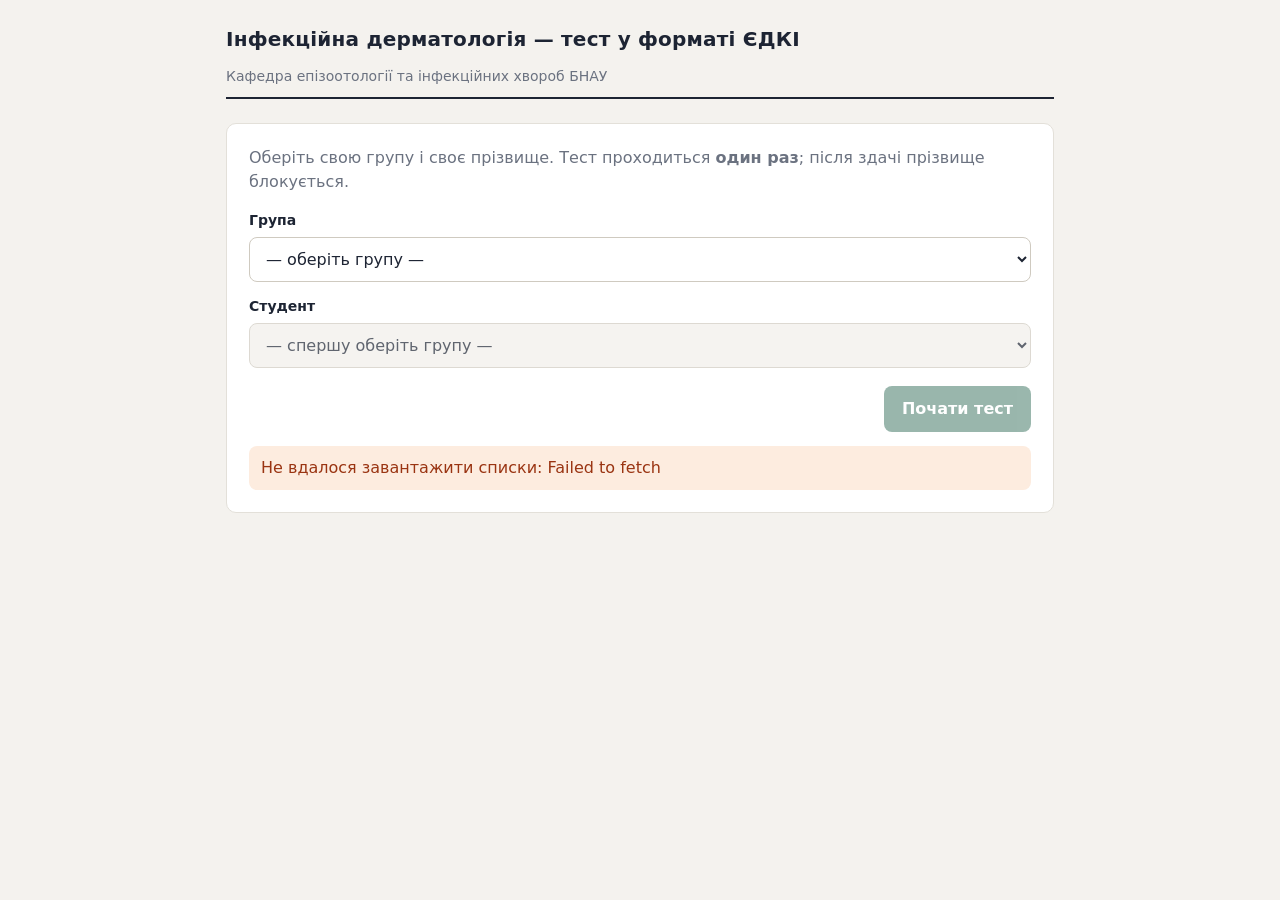
<file: site/index.html>
<!doctype html>
<html lang="uk">
<head>
<meta charset="utf-8">
<meta name="viewport" content="width=device-width, initial-scale=1">
<title>Тест ЄДКІ — Дерматологія</title>
<link rel="stylesheet" href="style.css">
<script src="config.js"></script>
<script src="common.js"></script>
</head>
<body>
<div class="wrap">
  <header class="top">
    <h1 id="title">Тест у форматі ЄДКІ</h1>
    <span class="sub">Кафедра епізоотології та інфекційних хвороб БНАУ</span>
  </header>

  <!-- 1. Вибір студента -->
  <section id="s-pick" class="card">
    <p class="muted" style="margin-top:0">Оберіть свою групу і своє прізвище. Тест проходиться <b>один раз</b>; після здачі прізвище блокується.</p>
    <label for="grp">Група</label>
    <select id="grp"><option value="">— оберіть групу —</option></select>
    <label for="stu">Студент</label>
    <select id="stu" disabled><option value="">— спершу оберіть групу —</option></select>
    <div class="confirm hidden" id="confirmBox">
      <label style="margin:0;font-weight:400"><input type="checkbox" id="confirmChk">
        Я, <b id="confirmName"></b>, проходжу тест особисто і самостійно.</label>
    </div>
    <div class="row" style="margin-top:18px">
      <span class="muted small" id="rules"></span><span class="spacer"></span>
      <button id="startBtn" disabled>Почати тест</button>
    </div>
    <div id="pickErr" class="err hidden"></div>
  </section>

  <!-- 2. Тест -->
  <section id="s-test" class="hidden">
    <div class="bar">
      <span class="who" id="who"></span><span class="spacer"></span>
      <span class="small muted" id="progress"></span>
      <span class="timer" id="timer">--:--</span>
    </div>
    <div class="card">
      <div class="qnum" id="qnum"></div>
      <p class="qtext" id="qtext"></p>
      <figure class="qimg hidden" id="qimgBox"><img id="qimg" alt="Клінічне фото до задачі"></figure>
      <div id="opts"></div>
      <div class="row" style="margin-top:14px">
        <button class="ghost" id="prevBtn">← Назад</button><span class="spacer"></span>
        <button class="ghost" id="nextBtn">Далі →</button>
      </div>
      <div class="nav" id="nav"></div>
      <div class="row" style="margin-top:22px">
        <span class="spacer"></span><button id="finishBtn">Завершити тест</button>
      </div>
      <div id="testErr" class="err hidden"></div>
    </div>
  </section>

  <!-- 3. Результат -->
  <section id="s-done" class="card hidden">
    <div class="muted">Тест здано</div>
    <div class="result-big" id="rPct"></div>
    <div class="kv" id="rKv"></div>
    <p class="muted small" style="margin-bottom:0">Сфотографуйте цей екран — це ваша квитанція.</p>
  </section>
</div>

<div class="modal hidden" id="modal"><div class="card">
  <h3 style="margin-top:0">Завершити тест?</h3>
  <p id="modalText"></p>
  <div class="row"><button class="ghost" id="mNo">Повернутися</button><span class="spacer"></span><button id="mYes">Так, здати</button></div>
</div></div>

<script>
const $ = (id) => document.getElementById(id);
const LETTERS = ["A", "B", "C", "D", "E"];
const IMG = (n) => `img/${n}.jpg`;
let students = [], S = null, cur = 0, tick = null, submitting = false;

$("title").textContent = EDKI_CONFIG.TITLE || "Тест у форматі ЄДКІ";

function show(id) { ["s-pick", "s-test", "s-done"].forEach((s) => $(s).classList.toggle("hidden", s !== id)); }
function err(box, msg) { $(box).textContent = msg; $(box).classList.toggle("hidden", !msg); }

async function loadStudents() {
  try {
    students = await rpc("public_students");
    students.sort((a, b) => a.grp.localeCompare(b.grp) || a.name.localeCompare(b.name, "uk"));
  } catch (e) { return err("pickErr", "Не вдалося завантажити списки: " + e.message); }
  const open = students.length && students[0].is_open;
  const groups = [...new Set(students.map((s) => s.grp))];
  $("grp").innerHTML = '<option value="">— оберіть групу —</option>' + groups.map((g) => `<option>${esc(g)}</option>`).join("");
  if (students.length) $("rules").textContent = `${students[0].n_q} питань · ${students[0].mins} хв`;
  if (!open) err("pickErr", "Тест зараз закритий. Дочекайтеся, поки викладач його відкриє, і оновіть сторінку.");
}

$("grp").onchange = () => {
  const g = $("grp").value;
  const list = students.filter((s) => s.grp === g);
  $("stu").innerHTML = '<option value="">— оберіть себе —</option>' +
    list.map((s) => `<option value="${s.id}" ${s.done ? "disabled" : ""}>${esc(s.name)}${s.done ? " — пройдено" : ""}</option>`).join("");
  $("stu").disabled = !g; onPick();
};
$("stu").onchange = onPick;
$("confirmChk").onchange = onPick;
function onPick() {
  const s = students.find((x) => String(x.id) === $("stu").value);
  $("confirmBox").classList.toggle("hidden", !s);
  if (s) $("confirmName").textContent = s.name; else $("confirmChk").checked = false;
  $("startBtn").disabled = !(s && $("confirmChk").checked);
}

$("startBtn").onclick = async () => {
  const sid = Number($("stu").value);
  $("startBtn").disabled = true; err("pickErr", "");
  try {
    const data = await rpc("start_attempt", { p_student: sid });
    const saved = store.get("edki:" + data.attempt) || {};
    S = { ...data, sid, name: students.find((x) => x.id === sid).name, answers: saved.answers || {} };
    // порядок варіантів фіксуємо на першому старті, щоб він не змінювався після оновлення сторінки
    if (saved.order) S.questions.forEach((q) => { const o = saved.order[q.id]; if (o) q.options.sort((a, b) => o.indexOf(a.k) - o.indexOf(b.k)); });
    persist();
    store.set("edki:last", { sid, attempt: data.attempt });
    beginTest();
  } catch (e) { err("pickErr", e.message); $("startBtn").disabled = false; }
};

function persist() {
  const order = {}; S.questions.forEach((q) => (order[q.id] = q.options.map((o) => o.k)));
  store.set("edki:" + S.attempt, { answers: S.answers, order });
}

function beginTest() {
  show("s-test");
  $("who").textContent = S.name;
  $("nav").innerHTML = S.questions.map((_, i) => `<button data-i="${i}">${i + 1}</button>`).join("");
  $("nav").onclick = (e) => { if (e.target.dataset.i) go(+e.target.dataset.i); };
  S.questions.forEach((q) => { if (q.image) new Image().src = IMG(q.image); }); // попереднє завантаження фото
  go(0);
  clearInterval(tick); tick = setInterval(updTimer, 500); updTimer();
  window.onbeforeunload = () => "Тест ще не здано.";
}

function go(i) {
  cur = Math.max(0, Math.min(S.questions.length - 1, i));
  const q = S.questions[cur];
  $("qnum").textContent = `Питання ${cur + 1} з ${S.questions.length}`;
  $("qtext").textContent = q.text;
  $("qimgBox").classList.toggle("hidden", !q.image);
  if (q.image) $("qimg").src = IMG(q.image);
  $("opts").innerHTML = q.options.map((o, j) =>
    `<div class="opt ${S.answers[q.id] === o.k ? "sel" : ""}" data-k="${o.k}"><span class="L">${LETTERS[j]}</span><span>${esc(o.t)}</span></div>`).join("");
  $("prevBtn").disabled = cur === 0; $("nextBtn").disabled = cur === S.questions.length - 1;
  updNav();
}
$("opts").onclick = (e) => {
  const el = e.target.closest(".opt"); if (!el) return;
  S.answers[S.questions[cur].id] = Number(el.dataset.k); persist(); go(cur);
};
$("prevBtn").onclick = () => go(cur - 1);
$("qimg").onclick = () => $("qimgBox").classList.toggle("zoom");
$("nextBtn").onclick = () => go(cur + 1);

function updNav() {
  const n = Object.keys(S.answers).length;
  $("progress").textContent = `Відповіді: ${n}/${S.questions.length}`;
  [...$("nav").children].forEach((b, i) => {
    b.classList.toggle("ans", S.questions[i].id in S.answers);
    b.classList.toggle("cur", i === cur);
  });
}

function updTimer() {
  const left = Math.floor((new Date(S.deadline) - Date.now()) / 1000);
  if (left <= 0) { $("timer").textContent = "00:00"; clearInterval(tick); return submit(true); }
  $("timer").textContent = String(Math.floor(left / 60)).padStart(2, "0") + ":" + String(left % 60).padStart(2, "0");
  $("timer").classList.toggle("low", left < 300);
}

$("finishBtn").onclick = () => {
  const miss = S.questions.length - Object.keys(S.answers).length;
  $("modalText").textContent = miss ? `Без відповіді лишилося питань: ${miss}. Після здачі змінити відповіді не можна.` : "Після здачі змінити відповіді не можна.";
  $("modal").classList.remove("hidden");
};
$("mNo").onclick = () => $("modal").classList.add("hidden");
$("mYes").onclick = () => { $("modal").classList.add("hidden"); submit(false); };

async function submit(auto) {
  if (submitting) return; submitting = true; err("testErr", "");
  $("finishBtn").disabled = true;
  for (let attempt = 0; attempt < 5; attempt++) {
    try {
      const r = await rpc("submit_attempt", { p_attempt: S.attempt, p_token: S.token, p_answers: S.answers });
      clearInterval(tick); window.onbeforeunload = null;
      store.del("edki:" + S.attempt); store.del("edki:last");
      return showResult(r, auto);
    } catch (e) {
      if (/уже здано/.test(e.message)) { window.onbeforeunload = null; return err("testErr", "Тест уже було здано раніше."); }
      err("testErr", "Не вдалося надіслати відповіді (" + e.message + "). Повторюю… Не закривайте сторінку.");
      await new Promise((r) => setTimeout(r, 3000));
    }
  }
  submitting = false; $("finishBtn").disabled = false;
  err("testErr", "Немає зв'язку із сервером. Відповіді збережено в браузері — натисніть «Завершити тест» ще раз.");
}

function showResult(r, auto) {
  show("s-done");
  $("rPct").textContent = r.pct + "%";
  const g = students.find((x) => x.id === S.sid)?.grp || "";
  const rows = [["Студент", S.name], ["Група", g], ["Правильних", `${r.n_correct} з ${r.n_total}`],
    ["Оцінка", `${r.nat} (${r.ects})`], ["Здано", new Date().toLocaleString("uk-UA") + (auto ? " (час вийшов)" : "")],
    ["Код спроби", S.attempt.slice(0, 8).toUpperCase()]];
  $("rKv").innerHTML = rows.map(([k, v]) => `<div>${k}</div><div><b>${esc(v)}</b></div>`).join("");
}

loadStudents().then(() => {
  // якщо сторінку оновили під час тесту — пропонуємо продовжити
  const last = store.get("edki:last");
  const s = last && students.find((x) => x.id === last.sid && !x.done);
  if (s) {
    $("grp").value = s.grp; $("grp").onchange(); $("stu").value = String(s.id); $("confirmChk").checked = true; onPick();
    $("startBtn").textContent = "Продовжити тест";
  }
});
</script>
</body>
</html>
</file>
<file: site/style.css>
:root {
  --bg: #f4f2ee; --card: #ffffff; --ink: #1d2433; --muted: #6b7280; --line: #e3e0d9;
  --accent: #1f5f4a; --accent-ink: #ffffff; --accent-soft: #e4efe9;
  --warn: #9a3412; --warn-soft: #fdecdf; --ok: #166534; --bad: #b91c1c;
  --radius: 10px;
}
* { box-sizing: border-box; }
html, body { margin: 0; background: var(--bg); color: var(--ink);
  font: 16px/1.5 "Segoe UI", system-ui, -apple-system, Roboto, Arial, sans-serif; }
.wrap { max-width: 860px; margin: 0 auto; padding: 24px 16px 64px; }
.wrap.wide { max-width: 1200px; }
header.top { display: flex; align-items: baseline; justify-content: space-between; gap: 12px; flex-wrap: wrap;
  border-bottom: 2px solid var(--ink); padding-bottom: 10px; margin-bottom: 24px; }
header.top h1 { font-size: 20px; margin: 0; letter-spacing: .2px; }
header.top .sub { color: var(--muted); font-size: 14px; }
.card { background: var(--card); border: 1px solid var(--line); border-radius: var(--radius); padding: 22px; }
.card + .card { margin-top: 16px; }
label { display: block; font-weight: 600; font-size: 14px; margin: 14px 0 6px; }
select, input[type=password], input[type=number], input[type=text] {
  width: 100%; padding: 11px 12px; font: inherit; border: 1px solid #cfcac0; border-radius: 8px; background: #fff; color: var(--ink); }
select:disabled { background: #f1efea; }
button { font: inherit; font-weight: 600; border: 0; border-radius: 8px; padding: 11px 18px; cursor: pointer;
  background: var(--accent); color: var(--accent-ink); }
button.ghost { background: transparent; color: var(--accent); border: 1px solid var(--accent); }
button.danger { background: var(--bad); }
button:disabled { opacity: .45; cursor: not-allowed; }
.row { display: flex; gap: 10px; flex-wrap: wrap; align-items: center; }
.spacer { flex: 1; }
.muted { color: var(--muted); }
.small { font-size: 13px; }
.err { background: var(--warn-soft); color: var(--warn); border-radius: 8px; padding: 10px 12px; margin-top: 14px; }
.hidden { display: none !important; }
.confirm { background: var(--accent-soft); border-radius: 8px; padding: 12px 14px; margin-top: 16px; font-size: 15px; }
.confirm input { margin-right: 8px; transform: translateY(1px); }

/* Тест */
.bar { position: sticky; top: 0; z-index: 5; background: var(--bg); padding: 10px 0; margin-bottom: 8px;
  display: flex; align-items: center; gap: 12px; border-bottom: 1px solid var(--line); }
.who { font-weight: 600; font-size: 14px; overflow: hidden; text-overflow: ellipsis; white-space: nowrap; }
.timer { font-variant-numeric: tabular-nums; font-weight: 700; padding: 4px 10px; border-radius: 6px; background: var(--ink); color: #fff; }
.timer.low { background: var(--bad); }
.qnum { color: var(--muted); font-size: 14px; margin-bottom: 8px; }
.qtext { font-size: 17px; margin: 0 0 18px; }
.opt { display: flex; gap: 12px; align-items: flex-start; padding: 12px 14px; border: 1px solid var(--line);
  border-radius: 8px; margin-bottom: 8px; cursor: pointer; background: #fff; }
.opt:hover { border-color: var(--accent); }
.opt.sel { border-color: var(--accent); background: var(--accent-soft); }
.opt .L { font-weight: 700; min-width: 20px; }
.nav { display: grid; grid-template-columns: repeat(auto-fill, minmax(38px, 1fr)); gap: 6px; margin-top: 18px; }
.nav button { padding: 7px 0; background: #fff; color: var(--ink); border: 1px solid var(--line); font-weight: 500; }
.nav button.ans { background: var(--accent-soft); border-color: var(--accent); }
.nav button.cur { outline: 2px solid var(--ink); }
.modal { position: fixed; inset: 0; background: rgba(20,24,33,.5); display: flex; align-items: center; justify-content: center; padding: 16px; z-index: 20; }
.modal .card { max-width: 440px; width: 100%; }
.result-big { font-size: 44px; font-weight: 800; margin: 6px 0; }
.kv { display: grid; grid-template-columns: 170px 1fr; gap: 6px 12px; font-size: 15px; margin-top: 14px; }
.kv div:nth-child(odd) { color: var(--muted); }

/* Викладач */
table { width: 100%; border-collapse: collapse; font-size: 14px; background: #fff; }
th, td { text-align: left; padding: 8px 10px; border-bottom: 1px solid var(--line); vertical-align: top; }
th { background: #efece6; position: sticky; top: 0; font-weight: 600; }
td.num, th.num { text-align: right; font-variant-numeric: tabular-nums; }
.tablebox { overflow-x: auto; border: 1px solid var(--line); border-radius: var(--radius); max-height: 70vh; }
.pill { display: inline-block; padding: 1px 8px; border-radius: 999px; font-size: 12px; font-weight: 600; }
.pill.ok { background: #dcfce7; color: var(--ok); } .pill.bad { background: #fee2e2; color: var(--bad); }
.pill.wait { background: #fef3c7; color: #92400e; } .pill.none { background: #f1f1f1; color: var(--muted); }
.tabs { display: flex; gap: 6px; margin: 18px 0 10px; }
.tabs button { background: transparent; color: var(--ink); border: 1px solid var(--line); }
.tabs button.on { background: var(--ink); color: #fff; border-color: var(--ink); }
.stats { display: flex; gap: 10px; flex-wrap: wrap; margin-top: 12px; }
.stat { background: #fff; border: 1px solid var(--line); border-radius: 8px; padding: 8px 14px; }
.stat b { display: block; font-size: 20px; }
.ua { max-width: 220px; overflow: hidden; text-overflow: ellipsis; white-space: nowrap; color: var(--muted); font-size: 12px; }
@media (max-width: 600px) { .kv { grid-template-columns: 1fr; } .kv div:nth-child(odd) { margin-top: 6px; } }
td:nth-child(2), td:nth-child(4), td:nth-child(9) { white-space: nowrap; }
.tabs button:not([data-t]) { background: #fff; }
.tabs #xlsxBtn { background: var(--accent); color: #fff; border-color: var(--accent); }
.bar #progress { white-space: nowrap; }
.qimg { margin: 0 0 18px; text-align: center; background: #f6f5f2; border-radius: 8px; padding: 8px; }
.qimg img { max-width: 100%; max-height: 420px; border-radius: 6px; cursor: zoom-in; }
.qimg.zoom img { max-height: none; cursor: zoom-out; }
</file>
